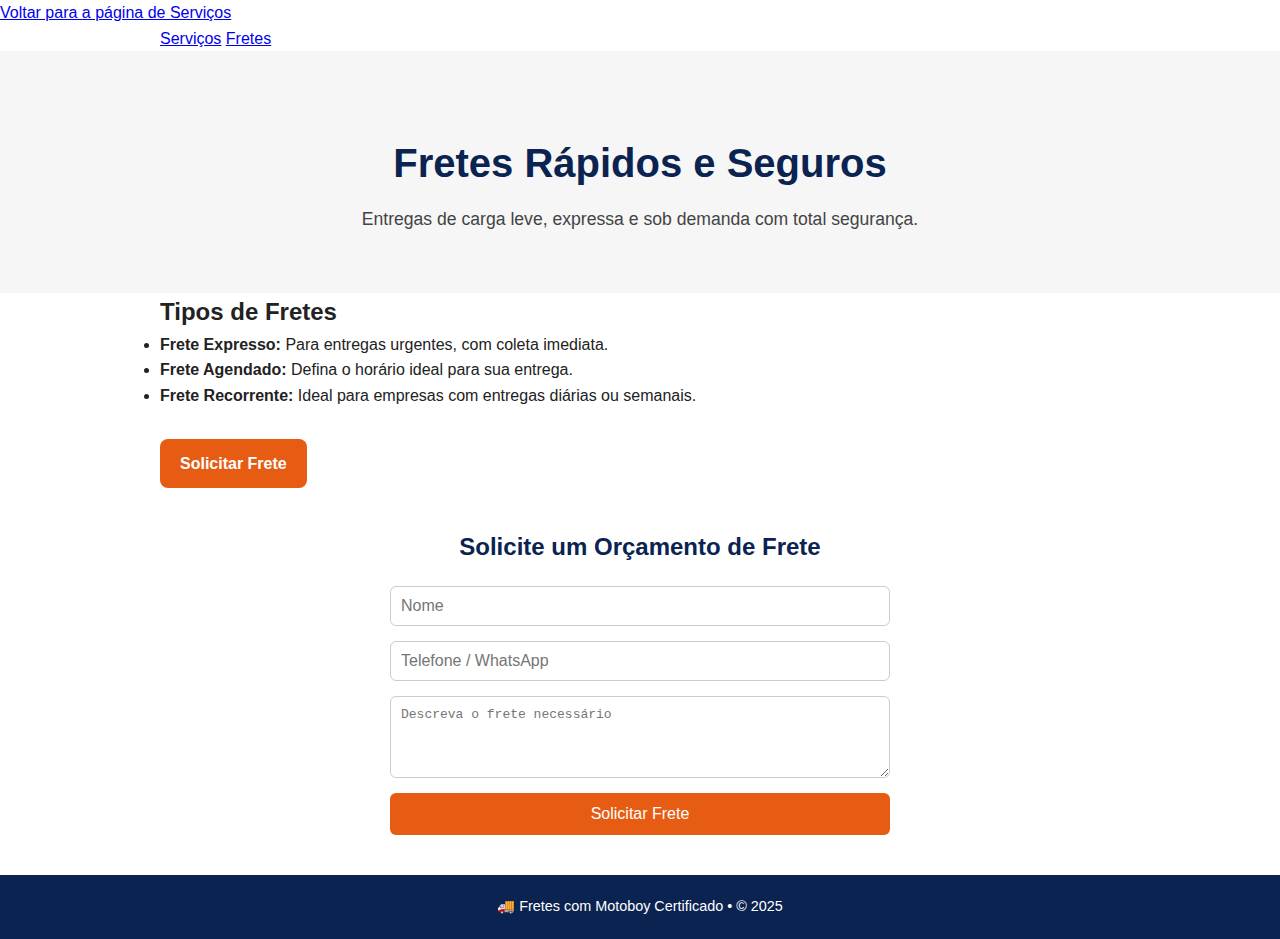
<file: fretes.html>
<!DOCTYPE html>
<html lang="pt-BR">
<head>
  <meta charset="UTF-8" />
  <meta name="viewport" content="width=device-width, initial-scale=1.0" />
  <title>Fretes Rápidos</title>
  <link rel="stylesheet" href="style/style.css" />
</head>
<body>
  <a href="index.html">Voltar para a página de Serviços</a>


  <nav class="navbar">
    <div class="container">
      <a href="servicos.html">Serviços</a>
      <a href="fretes.html">Fretes</a>
    </div>
  </nav>

  <header class="hero">
    <div class="container">
      <h1>Fretes Rápidos e Seguros</h1>
      <p>Entregas de carga leve, expressa e sob demanda com total segurança.</p>
    </div>
  </header>

  <section class="fretes-info">
    <div class="container">
      <h2>Tipos de Fretes</h2>
      <ul>
        <li><strong>Frete Expresso:</strong> Para entregas urgentes, com coleta imediata.</li>
        <li><strong>Frete Agendado:</strong> Defina o horário ideal para sua entrega.</li>
        <li><strong>Frete Recorrente:</strong> Ideal para empresas com entregas diárias ou semanais.</li>
      </ul>
      <a href="#form" class="btn">Solicitar Frete</a>
    </div>
  </section>

  <section class="contact-form" id="form">
    <div class="container">
      <h2>Solicite um Orçamento de Frete</h2>
      <form>
        <input type="text" name="nome" placeholder="Nome" required>
        <input type="tel" name="telefone" placeholder="Telefone / WhatsApp" required>
        <textarea name="mensagem" placeholder="Descreva o frete necessário" rows="4"></textarea>
        <button type="submit">Solicitar Frete</button>
      </form>
    </div>
  </section>

  <footer class="footer">
    <div class="container">
      <p>🚚 Fretes com Motoboy Certificado • © 2025</p>
    </div>
  </footer>

</body>
</html>
</file>
<file: style/style.css>
* {
  margin: 0;
  padding: 0;
  box-sizing: border-box;
}

body {
  font-family: 'Segoe UI', sans-serif;
  background: #fff;
  color: #222;
  line-height: 1.6;
}

.container {
  width: 90%;
  max-width: 960px;
  margin: auto;
}

.hero {
  background: #f6f6f6;
  padding: 60px 20px;
  text-align: center;
}

.hero h1 {
  font-size: 2.5em;
  margin: 20px 0 10px;
  color: #0a2351;
}

.hero p {
  font-size: 1.1em;
  color: #444;
}

.cta-top {
  background: #e75c13;
  color: white;
  padding: 6px 14px;
  border-radius: 20px;
  font-weight: bold;
  display: inline-block;
}

.benefits {
  padding: 40px 20px;
  background: #ffffff;
}

.benefits h2 {
  font-size: 1.8em;
  margin-bottom: 30px;
  text-align: center;
  color: #0a2351;
}

.benefits ul {
  list-style: none;
  display: grid;
  grid-template-columns: 1fr 1fr;
  gap: 30px;
}

.benefits li {
  background: #f9f9f9;
  padding: 20px;
  border-radius: 10px;
  display: flex;
  align-items: flex-start;
  gap: 15px;
}

.benefits li img {
  width: 40px;
  height: 40px;
}

.btn {
  display: inline-block;
  margin-top: 30px;
  padding: 12px 20px;
  background: #e75c13;
  color: white;
  text-decoration: none;
  border-radius: 8px;
  font-weight: bold;
  text-align: center;
}

.testimonials {
  padding: 40px 20px;
  background: #f0f2f5;
  text-align: center;
}

.testimonials blockquote {
  font-size: 1.2em;
  margin-top: 20px;
  font-style: italic;
}

.testimonials cite {
  display: block;
  margin-top: 10px;
  font-weight: bold;
}

.contact-form {
  padding: 40px 20px;
  background: #ffffff;
}

.contact-form h2 {
  text-align: center;
  margin-bottom: 20px;
  color: #0a2351;
}

.contact-form form {
  display: flex;
  flex-direction: column;
  gap: 15px;
  max-width: 500px;
  margin: auto;
}

.contact-form input,
.contact-form textarea {
  padding: 10px;
  font-size: 1em;
  border: 1px solid #ccc;
  border-radius: 6px;
}

.contact-form button {
  background: #e75c13;
  color: white;
  padding: 12px;
  font-size: 1em;
  border: none;
  border-radius: 6px;
  cursor: pointer;
}

.footer {
  background: #0a2351;
  color: white;
  padding: 20px;
  text-align: center;
  font-size: 0.9em;
}

@media (max-width: 768px) {
  .benefits ul {
    grid-template-columns: 1fr;
  }
}
</file>
